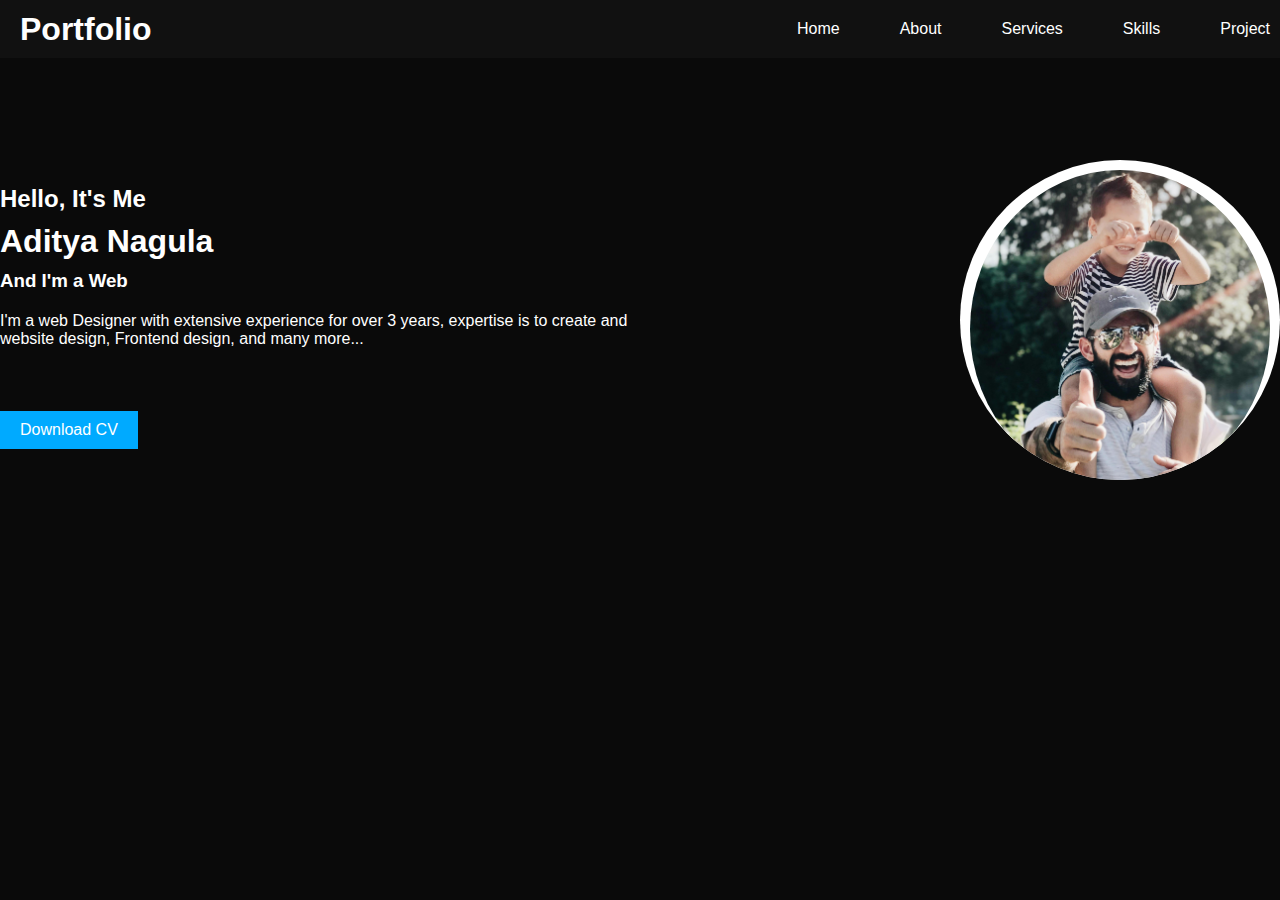
<file: PF/index.html>
<!DOCTYPE html>
<html lang="en">
<head>
    <meta charset="UTF-8">
    <meta name="viewport" content="width=device-width, initial-scale=1.0">
    <title>Responsive Portfolio</title>
    <link rel="stylesheet" href="styles.css">
</head>
<body>
    <header>
        <h1>Portfolio</h1>
        <div class="menu-toggle" id="mobile-menu">
            <span></span>
            <span></span>
            <span></span>
        </div>
        <nav>
            <ul>
                <li><a href="#home">Home</a></li>
                <li><a href="#about">About</a></li>
                <li><a href="#services">Services</a></li>
                <li><a href="#skills">Skills</a></li>
                <li><a href="#project">Project</a></li>
            </ul>
        </nav>
    </header>

    <section id="home" class="home">
        <div class="content-container">
            <div class="left-section">
                <div class="intro">
                    <h2>Hello, It's Me</h2>
                    <h1>Aditya Nagula</h1>
                    <h3>And I'm a <span class="txt-rotate" data-period="2000" data-rotate='[ "Web Developer", "Web Designer", "Application Developer" ]'></span></h3>
                    <p>I'm a web Designer with extensive experience for over 3 years, expertise is to create and website design, Frontend design, and many more...</p>
                    <div class="social-icons">
                        <a href="#"><i class="fab fa-facebook"></i></a>
                        <a href="#"><i class="fab fa-whatsapp"></i></a>
                        <a href="#"><i class="fab fa-instagram"></i></a>
                        <a href="#"><i class="fab fa-linkedin"></i></a>
                    </div>
                    <a href="https://drive.google.com/file/d/1t7_p_EE7RJYRRFsbWVo9GatzZY2mnBmR/view?usp=sharing" download="Aditya_Nagula_CV" class="btn">Download CV</a>
                </div>
            </div>
            <div class="right-section">
                <div class="profile-pic">
                    <img src="1st Card.jpg" alt="Profile Picture">
                </div>
            </div>
        </div>
    </section>

    <script src="script.js"></script>
</body>
</html>
</file>
<file: PF/styles.css>
/* General Styles */
body {
    font-family: 'Arial', sans-serif;
    margin: 0;
    padding: 0;
    background: #0a0a0a;
    color: #fff;
    scroll-behavior: smooth;
}

.container {
    width: 90%;
    max-width: 1200px;
    margin: 0 auto;
}

header {
    position: fixed;
    top: 0;
    width: 100%;
    background: #111;
    padding: 10px 20px;
    z-index: 1000;
    display: flex;
    justify-content: space-between;
    align-items: center;
}

header h1 {
    color: #fff;
    margin: 0;
}

header nav {
    display: flex;
}

header nav ul {
    list-style: none;
    margin: 0;
    padding: 0;
    display: flex;
}

header nav ul li {
    margin: 0 10px;
}

header nav ul li a {
    color: #fff;
    text-decoration: none;
    padding: 10px 20px;
    display: block;
}

header nav ul li a:hover {
    background: #333;
}

header .menu-toggle {
    display: none;
    cursor: pointer;
    flex-direction: column;
}

header .menu-toggle span {
    background: #fff;
    height: 3px;
    width: 25px;
    margin: 4px;
}

/* Section Styles */
section {
    padding: 80px 0;
    margin-top: 80px;
}

.home {
    background: #0a0a0a;
}

.content-container {
    display: flex;
    justify-content: space-between;
    align-items: center;
}

.left-section {
    flex: 1;
    padding-right: 20px;
}

.left-section .intro h2, .left-section .intro h1, .left-section .intro h3 {
    margin: 10px 0;
}

.left-section .intro p {
    margin: 20px 0;
}

.left-section .social-icons a {
    margin: 0 5px;
    color: #fff;
    text-decoration: none;
    font-size: 20px;
}

.left-section .btn {
    background: #00aaff;
    color: #fff;
    padding: 10px 20px;
    text-decoration: none;
    display: inline-block;
    margin: 20px 0;
}

.right-section {
    flex: 1;
    text-align: right;
}

.right-section .profile-pic {
    display: inline-block;
    border-radius: 50%;
    overflow: hidden;
    width: 300px;
    height: 300px;
    background: #fff;
    padding: 10px;
}

.right-section .profile-pic img {
    width: 100%;
    border-radius: 50%;
}

/* Media Queries */
@media (max-width: 768px) {
    header nav {
        display: none;
        flex-direction: column;
        width: 100%;
        background: #111;
        position: absolute;
        top: 50px;
        right: 0;
    }

    header.nav-active nav {
        display: flex;
    }

    header .menu-toggle {
        display: flex;
    }

    header nav ul {
        flex-direction: column;
        width: 100%;
    }

    header nav ul li {
        margin: 0;
    }

    header nav ul li a {
        padding: 15px 20px;
    }

    .content-container {
        flex-direction: column;
        text-align: center;
    }

    .left-section, .right-section {
        padding: 0;
    }

    .right-section {
        margin-top: 20px;
    }

    .right-section .profile-pic {
        width: 200px;
        height: 200px;
    }
}
</file>
